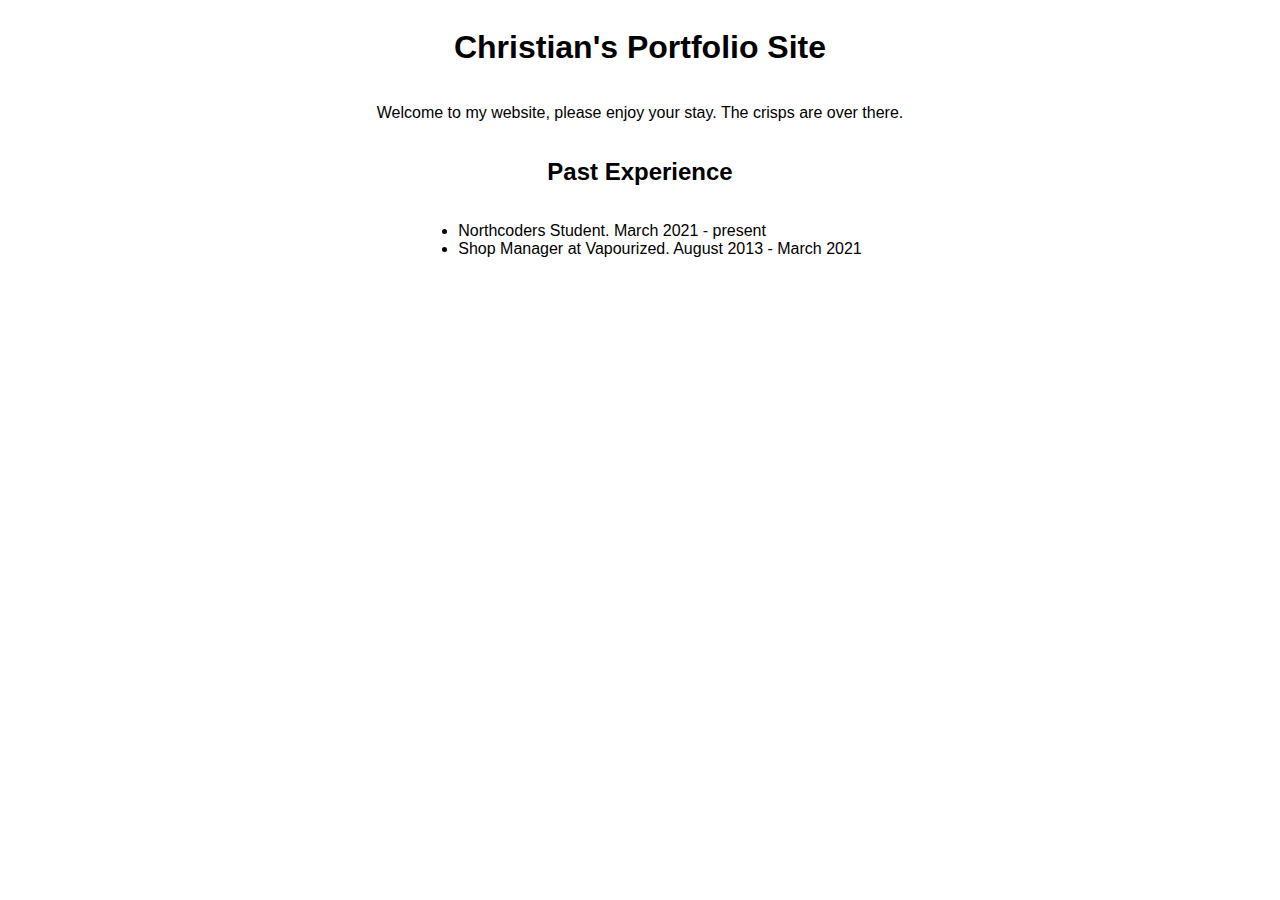
<file: index.html>
<!DOCTYPE html>
<html lang="en">
<head>
    <meta charset="UTF-8">
    <meta http-equiv="X-UA-Compatible" content="IE=edge">
    <meta name="viewport" content="width=device-width, initial-scale=1.0">
    <link rel="stylesheet" href="index.css">
    <title>My Portfolio Site</title>
</head>
<body>
  <h1>Christian's Portfolio Site</h1> 
  <p>Welcome to my website, please enjoy your stay. The crisps are over there.</p>
  <h2>Past Experience</h2>
  <ul>
      <li>Northcoders Student. March 2021 - present</li>
      <li>Shop Manager at Vapourized. August 2013 - March 2021</li>
  </ul>  
</body>
</html>
</file>
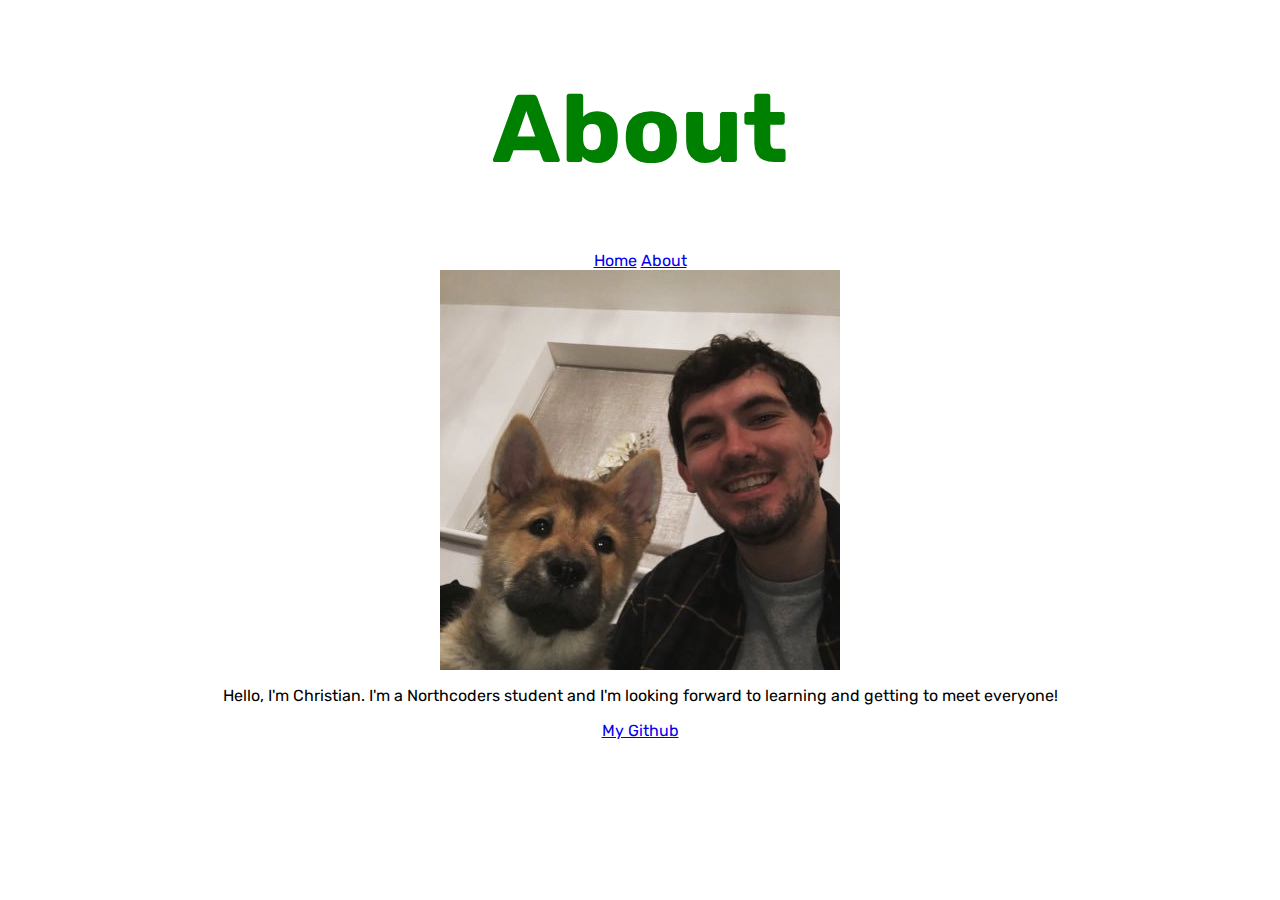
<file: about.html>
<!DOCTYPE html>
<html lang="en">
<head>
    <meta charset="UTF-8">
    <meta http-equiv="X-UA-Compatible" content="IE=edge">
    <meta name="viewport" content="width=device-width, initial-scale=1.0">
    <link rel="stylesheet" href="index.css">
    <style>
        @import url('https://fonts.googleapis.com/css2?family=Rubik:wght@300&display=swap');
        </style>
    <title>About</title>
</head>
<body>
    <h1 class="title">About</h1>
  <nav>
    <a href="index.html">Home</a>
    <a href="about.html">About</a>
  </nav>
    <img src="/images/me.jpg" alt="A piture of me and Bruce">
    <p>Hello, I'm Christian. I'm a Northcoders student and I'm looking forward to learning and getting to meet everyone!</p>
    <a href="https://github.com/Dutton1990">My Github</a>
    
</body>
</html>
</file>
<file: index.css>
.title {
    font-size: 72pt;
    color: green;
}

body {
    display: flex;
    flex-direction: column;
    align-items: center;
    font-family: 'Rubik', sans-serif;

}
</file>
